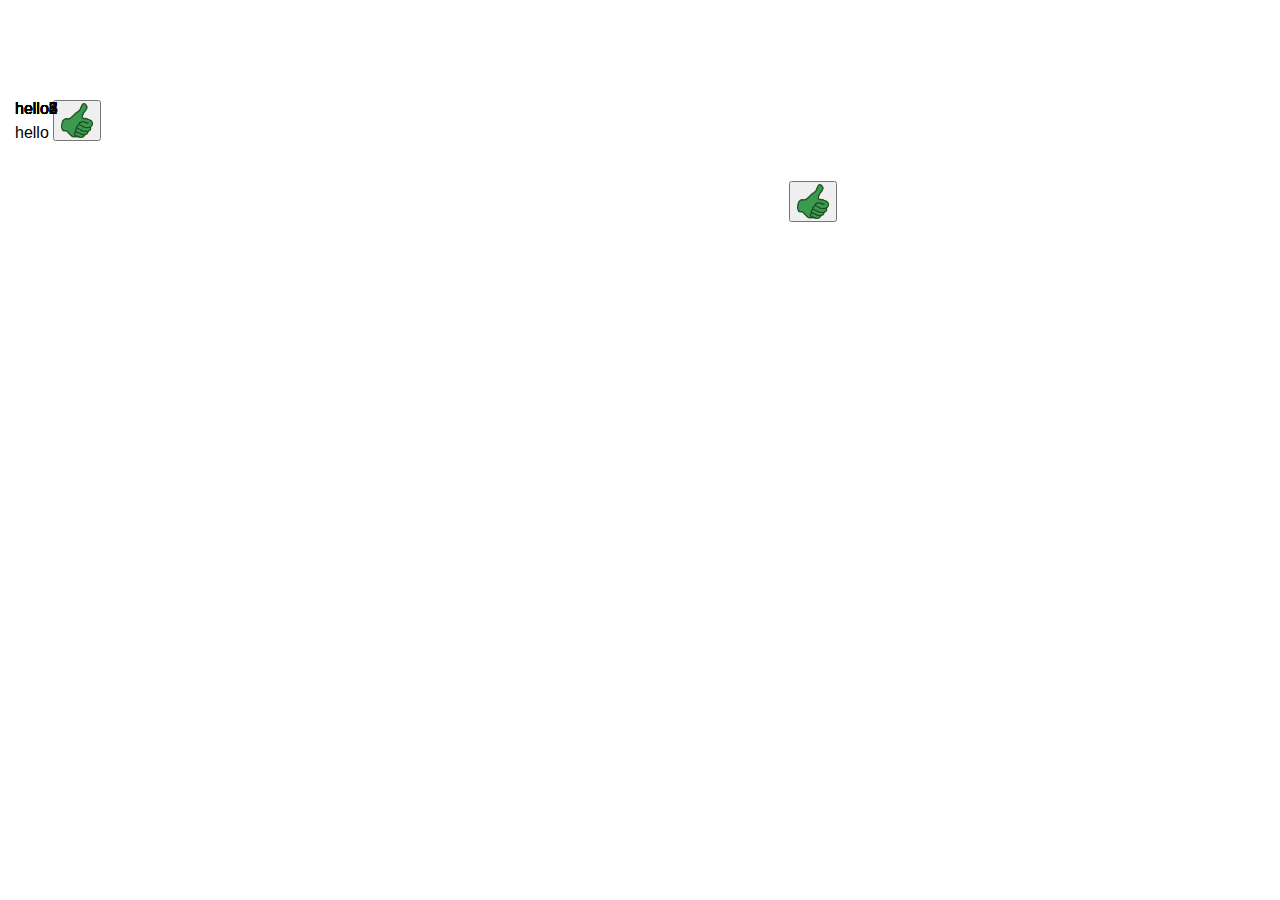
<file: interface/co-navigate.html>
<html xmlns="http://www.w3.org/1999/html">
<head>
    <link rel="stylesheet" href="css/base_layout.css">
    <link rel="stylesheet" href="css/co-navigate.css">
    <link rel="stylesheet" href="css/pure-release-0.5.0/pure-min.css">
    <script src="/interface/js/isotope.pkgd.min.js"></script>
    <script src="/interface/js/jquery.js"></script>
    <script src="/interface/js/mhd.js"></script>
</head>

<body>

<div class="container">
    <form class="right" id="sound_container">
            <!--<div id="sound_container" class="js-isotope inner"  data-isotope-options='{ "itemSelector": ".sound",-->
            <!--"layoutMode": "vertical", "vertical": {rowHeight: 96} }'>-->
                <div class="sound">
                    <iframe frameborder="0" scrolling="no" src="http://www.freesound.org/embed/sound/iframe/194170/simple/medium/"
                            width="481" height="86"></iframe>
                    <button type="submit" name="songid" value="<songid>" class="invisible">
                        <img width="32" src="/interface/images/thumbsup-small.png" />
                    </button>
                </div>

                <div class="sound">
                    <iframe frameborder="0" scrolling="no" src="http://www.freesound.org/embed/sound/iframe/194171/simple/medium/"
                            width="481" height="86"></iframe>
                </div>
                <div class="sound">
                    <iframe frameborder="0" scrolling="no" src="http://www.freesound.org/embed/sound/iframe/194172/simple/medium/"
                            width="481" height="86"></iframe>
                </div>
                <div class="sound">
                    <iframe frameborder="0" scrolling="no" src="http://www.freesound.org/embed/sound/iframe/194173/simple/medium/"
                            width="481" height="86"></iframe>
                </div>
            <!--</div>-->
    </form>

    <form class="left">
        <div class="js-isotope inner" data-isotope-options='{ "itemSelector": ".photo",
        "layoutMode": "masonryHorizontal" }'>
            <div class="photo size1">
                hello
                <button type="submit" name="songid" value="<songid>" class="invisible">
                    <img width="32" src="/interface/images/thumbsup-small.png" />
                </button>
            </div>

            <div class="photo size2"> hello2 </div>
            <div class="photo size3"> hello3 </div>
            <div class="photo size4"> hello4 </div>
            <div class="photo size3"> hello5 </div>
            <div class="photo size4"> hello6 </div>
            <div class="photo size1"> hello7 </div>
            <div class="photo size2"> hello8 </div>
        </div>
    </form>

</div>

</body>

</html>
</file>
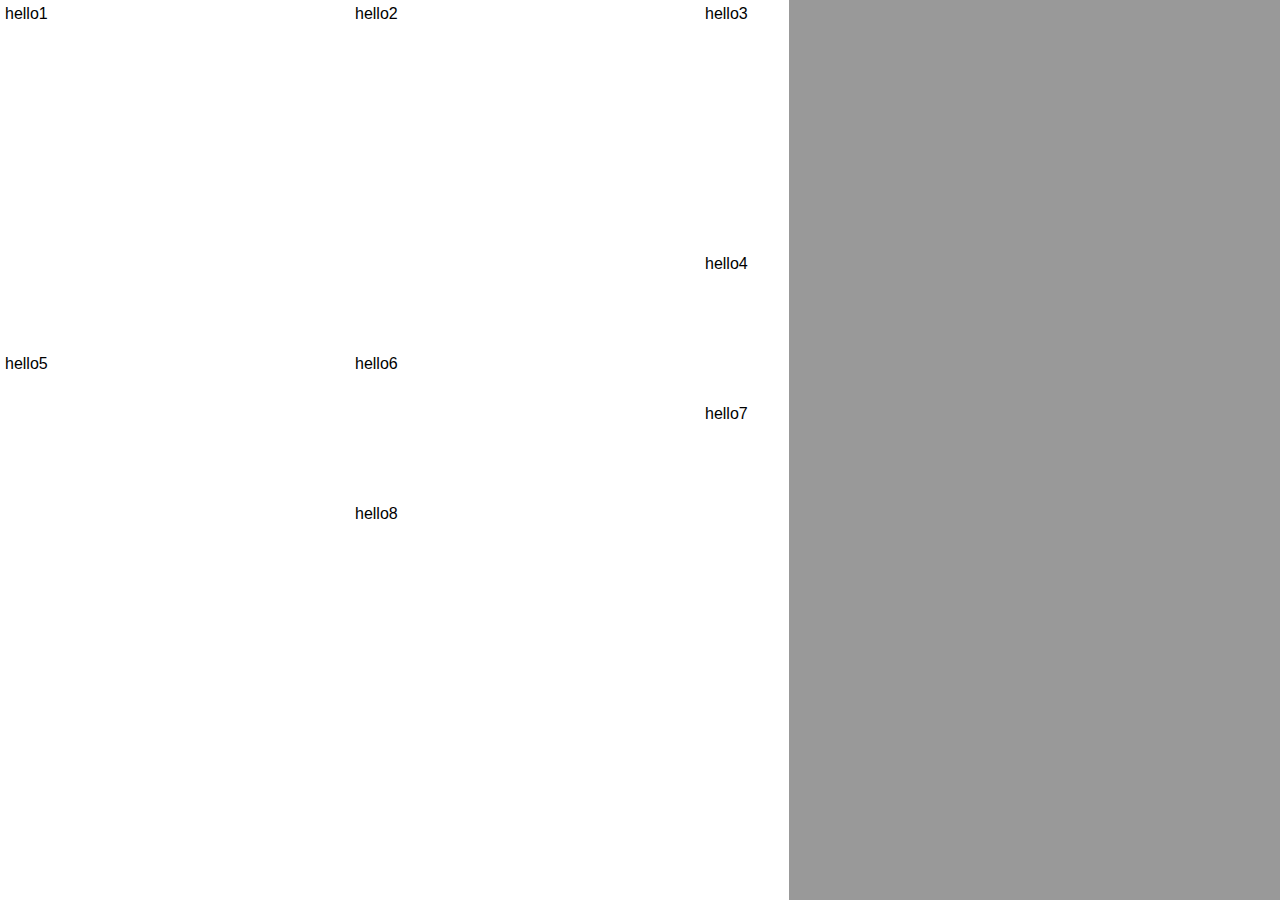
<file: interface/fs-flickr.html>
<html xmlns="http://www.w3.org/1999/html">
<head>
    <link rel="stylesheet" href="css/base_layout.css">
    <link rel="stylesheet" href="css/fs-flickr.css">
    <link rel="stylesheet" href="css/pure-release-0.5.0/pure-min.css">
    <script src="/interface/js/isotope.pkgd.min.js"></script>
</head>

<body>

<div id="wrapper">
    <form id="content" class="pure-form">
        <div id="photo_container" class="js-isotope inner"  data-isotope-options='{ "itemSelector": ".photo",
        "layoutMode": "masonry" }'>
            <div class="photo size1"> hello1 </div>
            <div class="photo size2"> hello2 </div>
            <div class="photo size3"> hello3 </div>
            <div class="photo size4"> hello4 </div>
            <div class="photo size3"> hello5 </div>
            <div class="photo size4"> hello6 </div>
            <div class="photo size1"> hello7 </div>
            <div class="photo size2"> hello8 </div>
        </div>
    </form>
    <form id="navigation" class="pure-form">
            <div id="sound_container" class="js-isotope inner"  data-isotope-options='{ "itemSelector": ".sound",
            "layoutMode": "vertical" }'>
                <div class="sound size4">
                    <iframe frameborder="0" scrolling="no" src="http://www.freesound.org/embed/sound/iframe/194170/simple/small/"
                            width="375" height="30"></iframe>
                </div>
                <div class="sound size4">
                    <iframe frameborder="0" scrolling="no" src="http://www.freesound.org/embed/sound/iframe/194170/simple/medium/"
                            width="481" height="86"></iframe>
                </div>
                <div class="sound size4">
                    <iframe frameborder="0" scrolling="no" src="http://www.freesound.org/embed/sound/iframe/194170/simple/medium/"
                            width="481" height="86"></iframe>
                </div>
                <div class="sound size4">
                    <iframe frameborder="0" scrolling="no" src="http://www.freesound.org/embed/sound/iframe/194170/simple/medium/"
                            width="481" height="86"></iframe>
                </div>
            </div>
    </form>
</div>

</body>

</html>
</file>
<file: interface/css/base_layout.css>
body.landing{
    font-family: Cantarell, Trebuchet MS;
    background-image:  url(/interface/images/port.jpg);
    background-size:   cover;
    background-repeat: no-repeat;
    transition: background 300ms ease-in 200ms;
}

body.landing_top{
    background-color: #fff;
}

#landing_wrapper {
    width: auto;
}

.title{
    position: absolute;
    top: 0px;
    left: 20px;
    padding: 5px;
    font-weight: bold;
    font-family: Cantarell; Trebuchet MS;
    font-size:34pt;
    background-color: rgba(255, 255, 255, 0.8);
    border-bottom-right-radius: 10px;
    border-bottom-left-radius: 10px;
}

.title_top{
    position: absolute;
    top: 0px;
    left: 20px;
    font-weight: bold;
    font-family: Cantarell; Trebuchet MS;
    font-size:34pt;
    z-index: 1;
}

.landing_ribbon {
    position: absolute;
    top: 40%;
    margin-left: auto;
    margin-right: auto;
    width: 100%;
    padding: 5px;
}

#landing_content {
    position: relative;
    left: 32%;
    border-radius: 7px;
    text-align: left;
    width: 400px;
}

div.colored {
    background-color: rgba(255, 255, 255, 0.8);
}
</file>
<file: interface/css/co-navigate.css>
.container {
   clear: both;
   height: auto;
   top: 95px;
   position:relative;
}

.right {
    position: relative;
    width: 491px;
    float: right;
}

.left {
    position: relative;
    width: 700px;
}

.inner{
    position: relative;
    padding: 5px;
}

img.invisible{
    position: absolute;
    border:none;
    background-color:transparent;
    right: 50%;
    top: 35%;
    width: 36px;
    z-index: 1;
    opacity: 0.1;
    filter: alpha(opacity=10);
}

img.invisible:hover {
    opacity: 1.0;
    filter: alpha(opacity=100);
}

div.sound {
    position: relative;
    padding-bottom: 10px;
    z-index: 0;
}

div.photo {
    position: relative;
    z-index: 1;
    padding-left: 10px;
    width: 300px;
}

.size0, .size1 {
    width: 300px;
}

.size2, .size3, .size4 {
    width: 250px;
}

.size5, .size6 {
    width: 200px;
}

.size7, .size8, .size9 {
    width: 150px;
}

div.photo_container{
    width: 600px;
}

div#progressbar {
    position:fixed;
    display:block;
    top 0px;
    left 0px;
    right: 0px;
    width:100%;
    height: 3px;
    background-color: #CDF;
    z-index: 5;
}
</file>
<file: interface/css/fs-flickr.css>
div.size1, div.size2 {
    width: 350px;
    height: 350px;
}

div.size3 {
    width: 250px;
    height: 250px;
}

div.size4 {
    width: 150px;
    height: 150px;
}

#navigation {
   position:fixed;
   right:0px;
   bottom:0px;
   height:100%;
   width:491;
   background:#999;
}

#content {
    position: relative;
}

.inner{
    padding: 5px;
}
</file>
